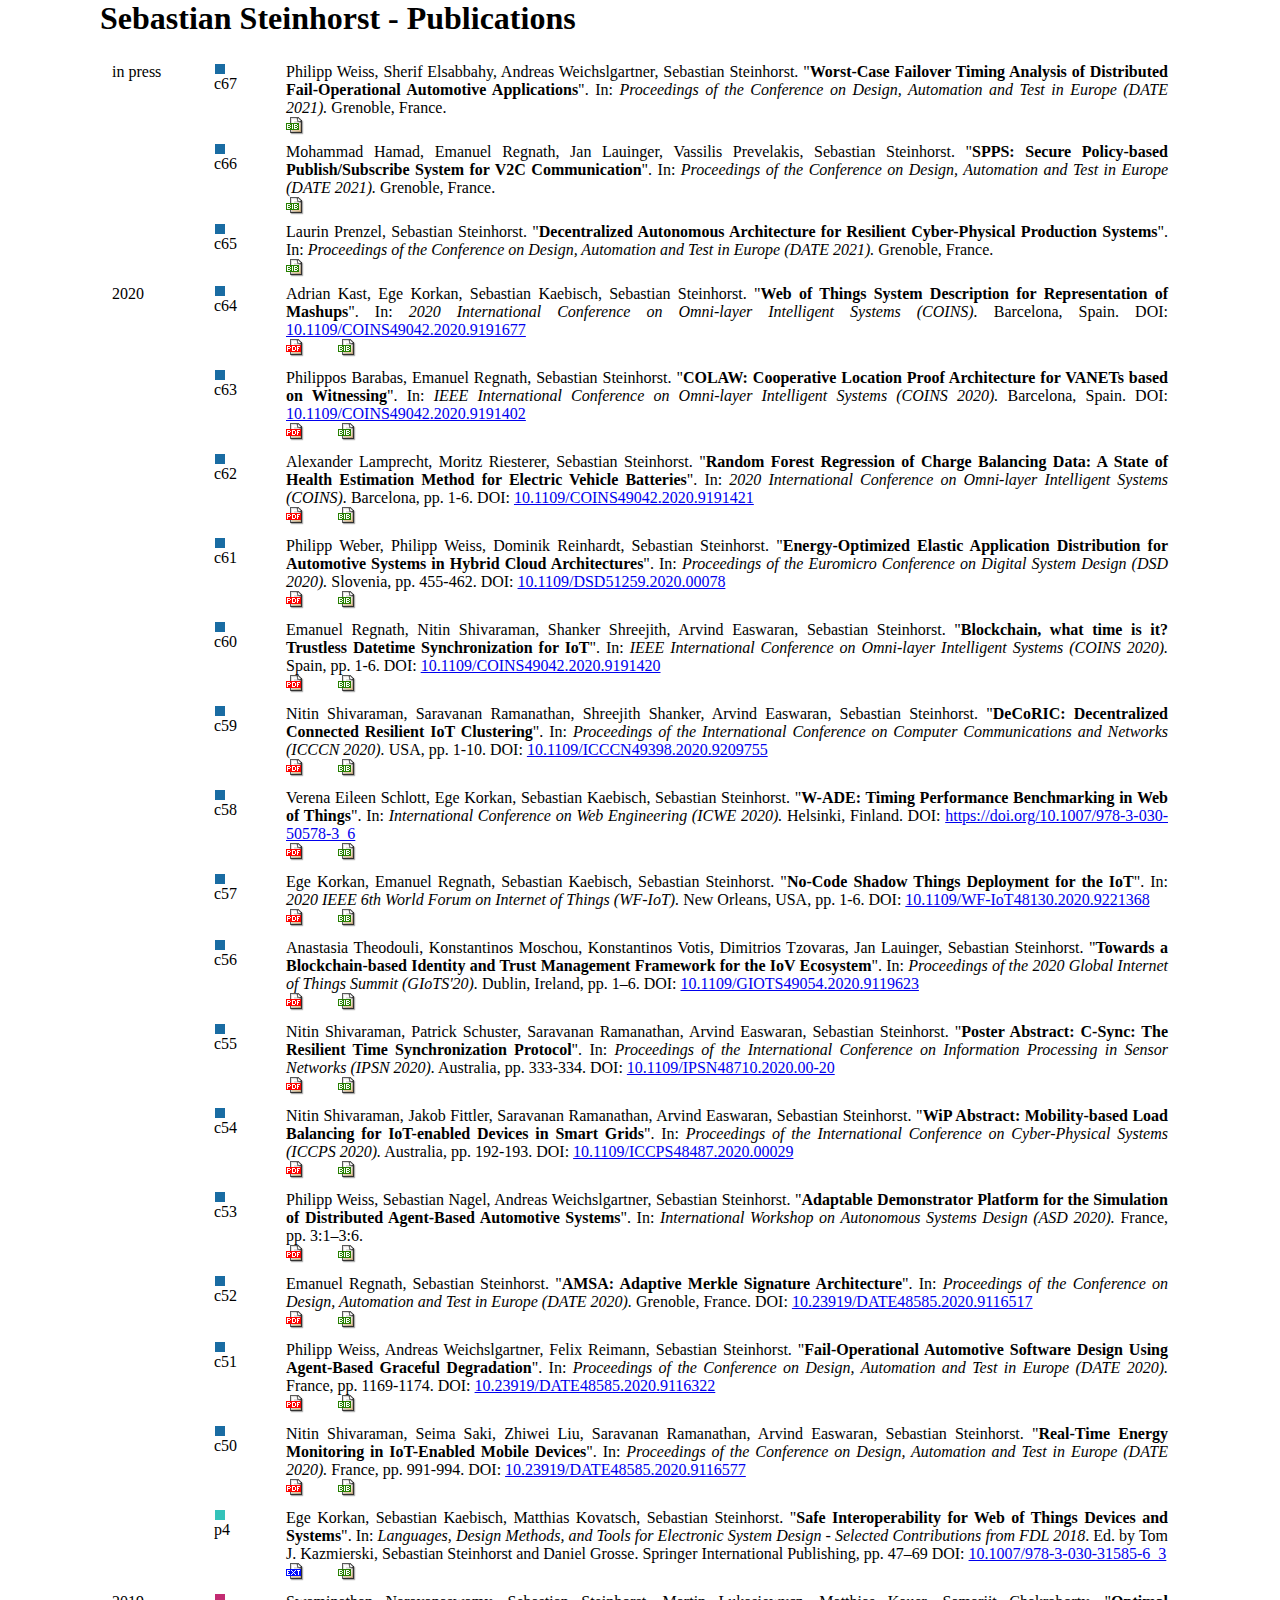
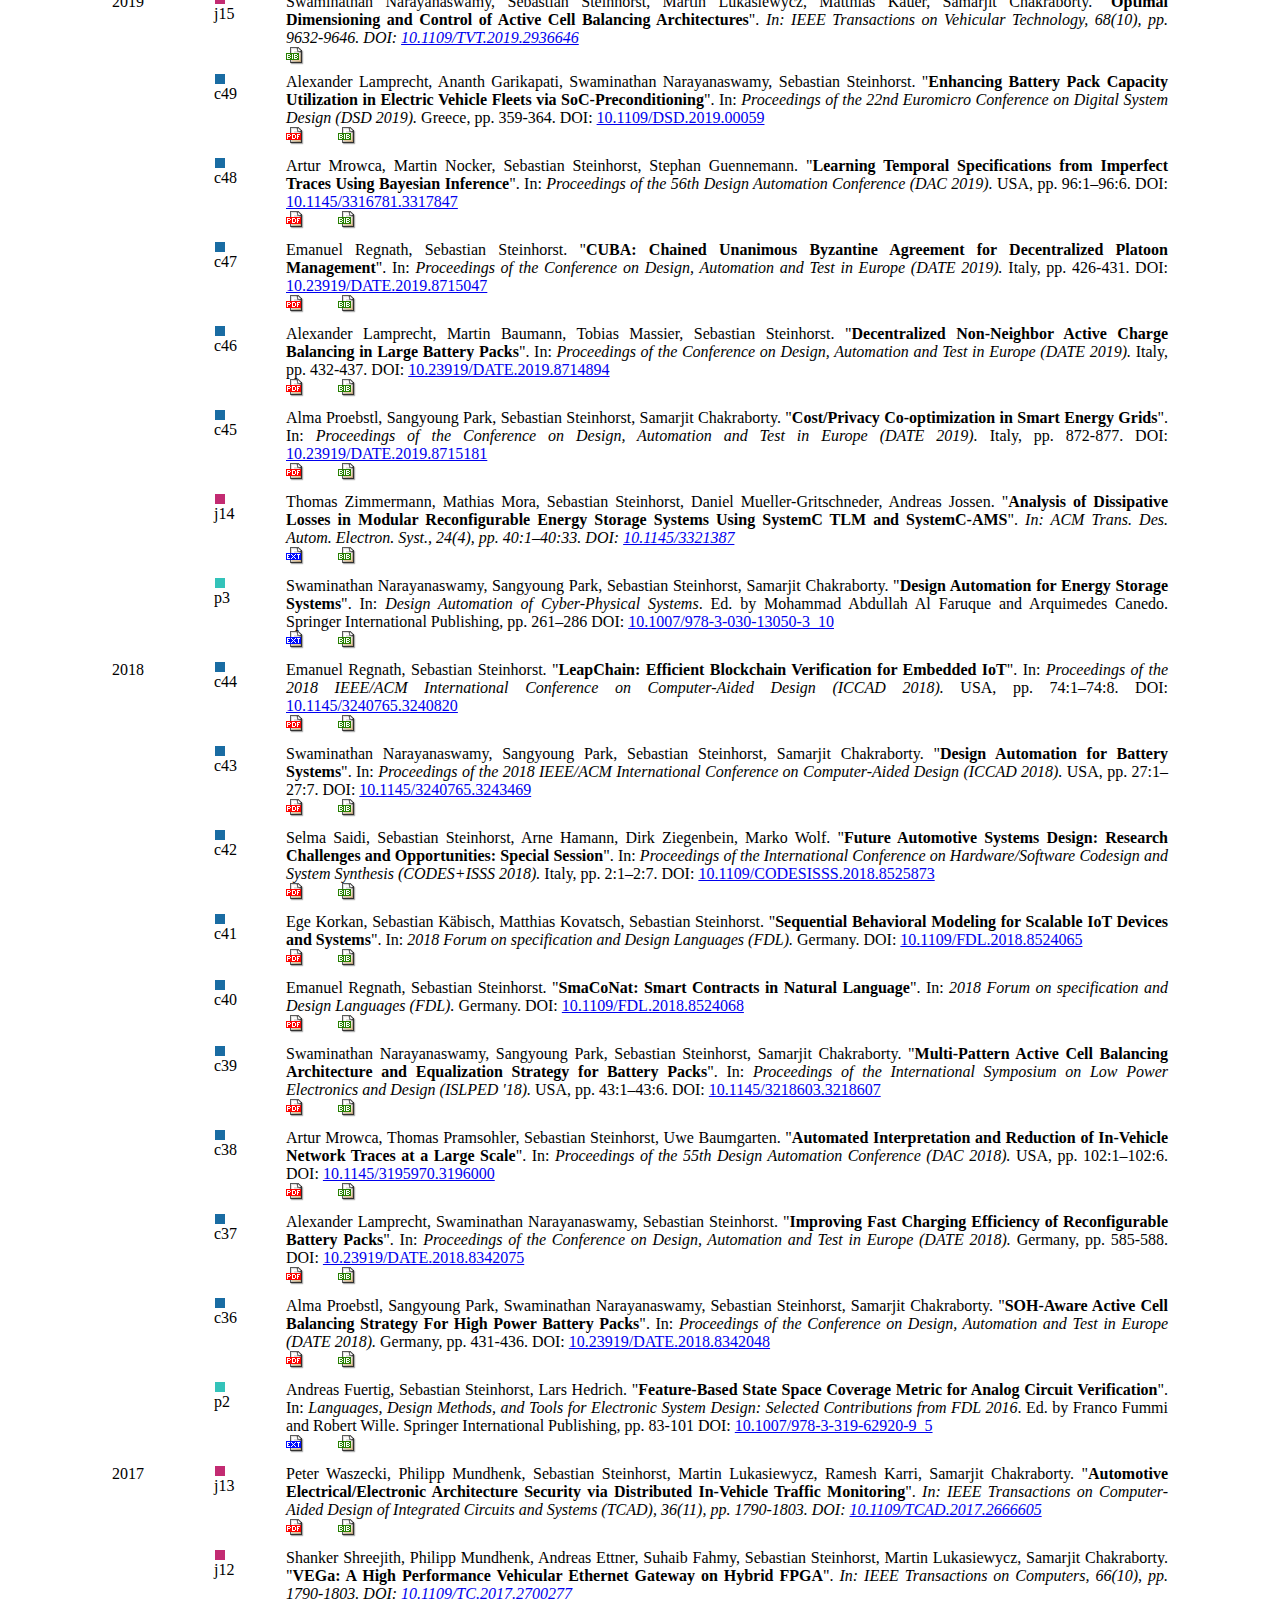
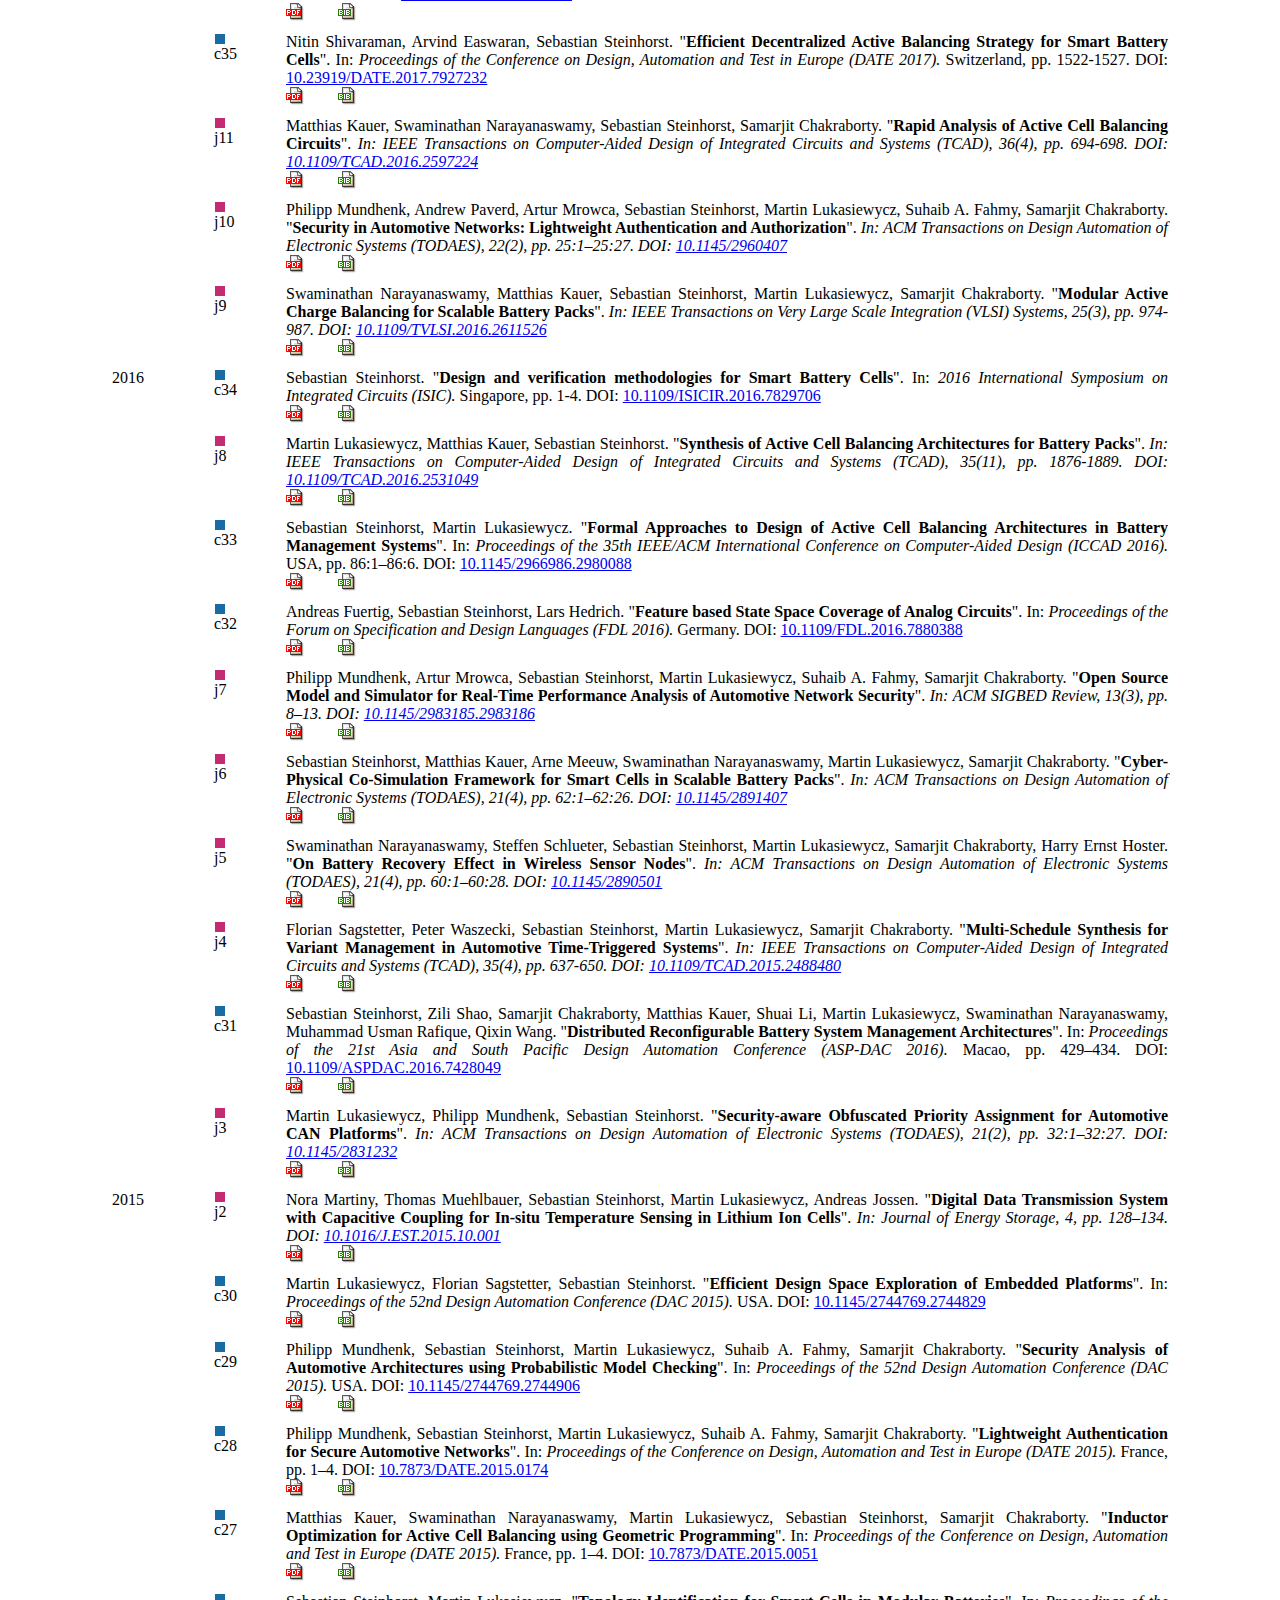
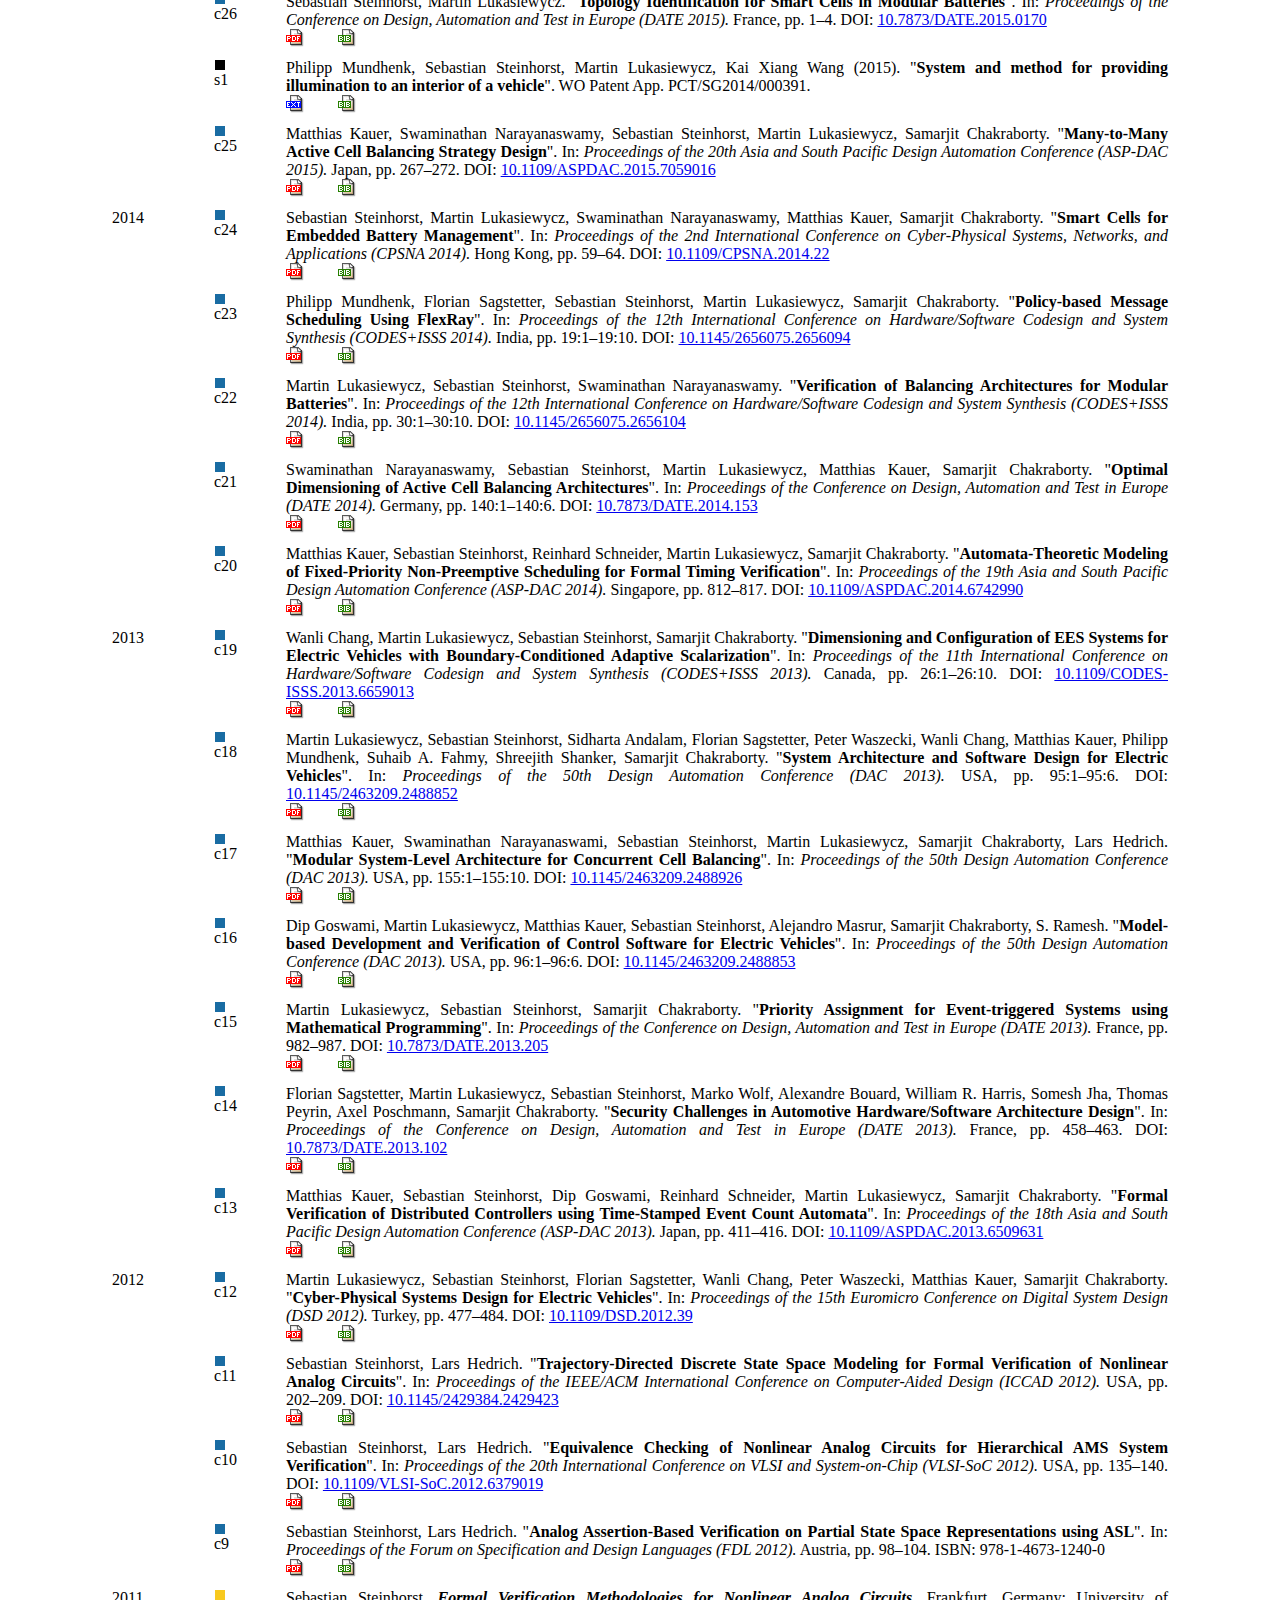
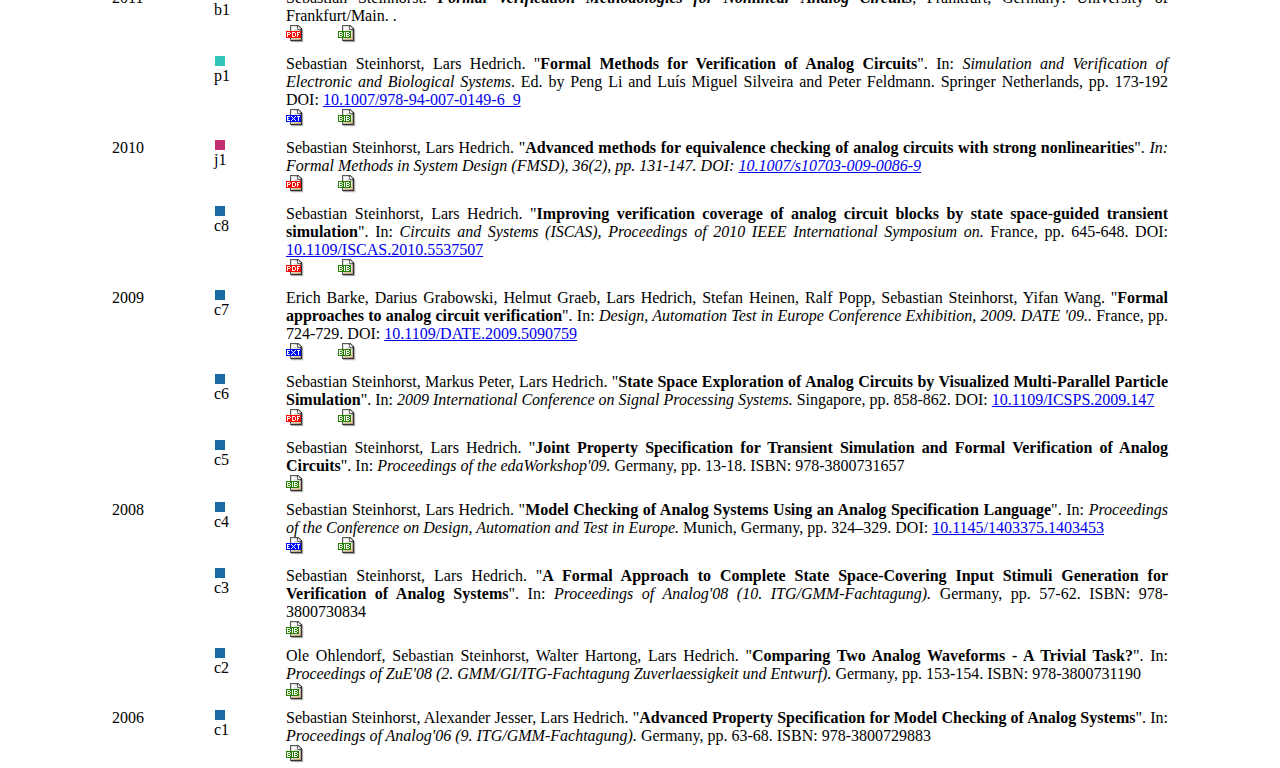
<file: index.html>
<head>
	<link rel="stylesheet" href="https://s-steinhorst.github.io/publications/bib-publication-list-new.css"/>
	<link rel="stylesheet" href="publications/site.css"/>
	<title>Sebastian Steinhorst - Publications</title>
</head>
	<body>
		<h1>Sebastian Steinhorst - Publications</h1>

<div class="publications">
<table class="display" id="pubTable">
</table>
<script type="text/javascript" src="https://s-steinhorst.github.io/publications/jquery.min.js"></script>
<script type="text/javascript" src="https://s-steinhorst.github.io/publications/jquery.dataTables.min.js"></script>
<script type="text/javascript" src="https://s-steinhorst.github.io/publications/BibTex-0.1.2.js"></script>
<script type="text/javascript" src="https://s-steinhorst.github.io/publications/bib-publication-list-tum-dl.js"></script>
<script type="text/javascript">
  $(document).ready(function() {
    var linkElement = document.createElement("link");
       linkElement.rel = "stylesheet";
     linkElement.href = "https://s-steinhorst.github.io/publications/bib-publication-list-new.css";
    document.head.appendChild(linkElement);

    bibtexify("https://s-steinhorst.github.io/BIB/publications.bib", "pubTable");
  });
</script>
</div>
</file>
<file: publications/site.css>
body  {
background-color: #FFFFFF;
margin: 10px 40px;
font-family: Georgia, Serif, Verdana, Geneva, sans-serif;
max-width: 1080px;
margin: 0 auto !important;
}
</file>
